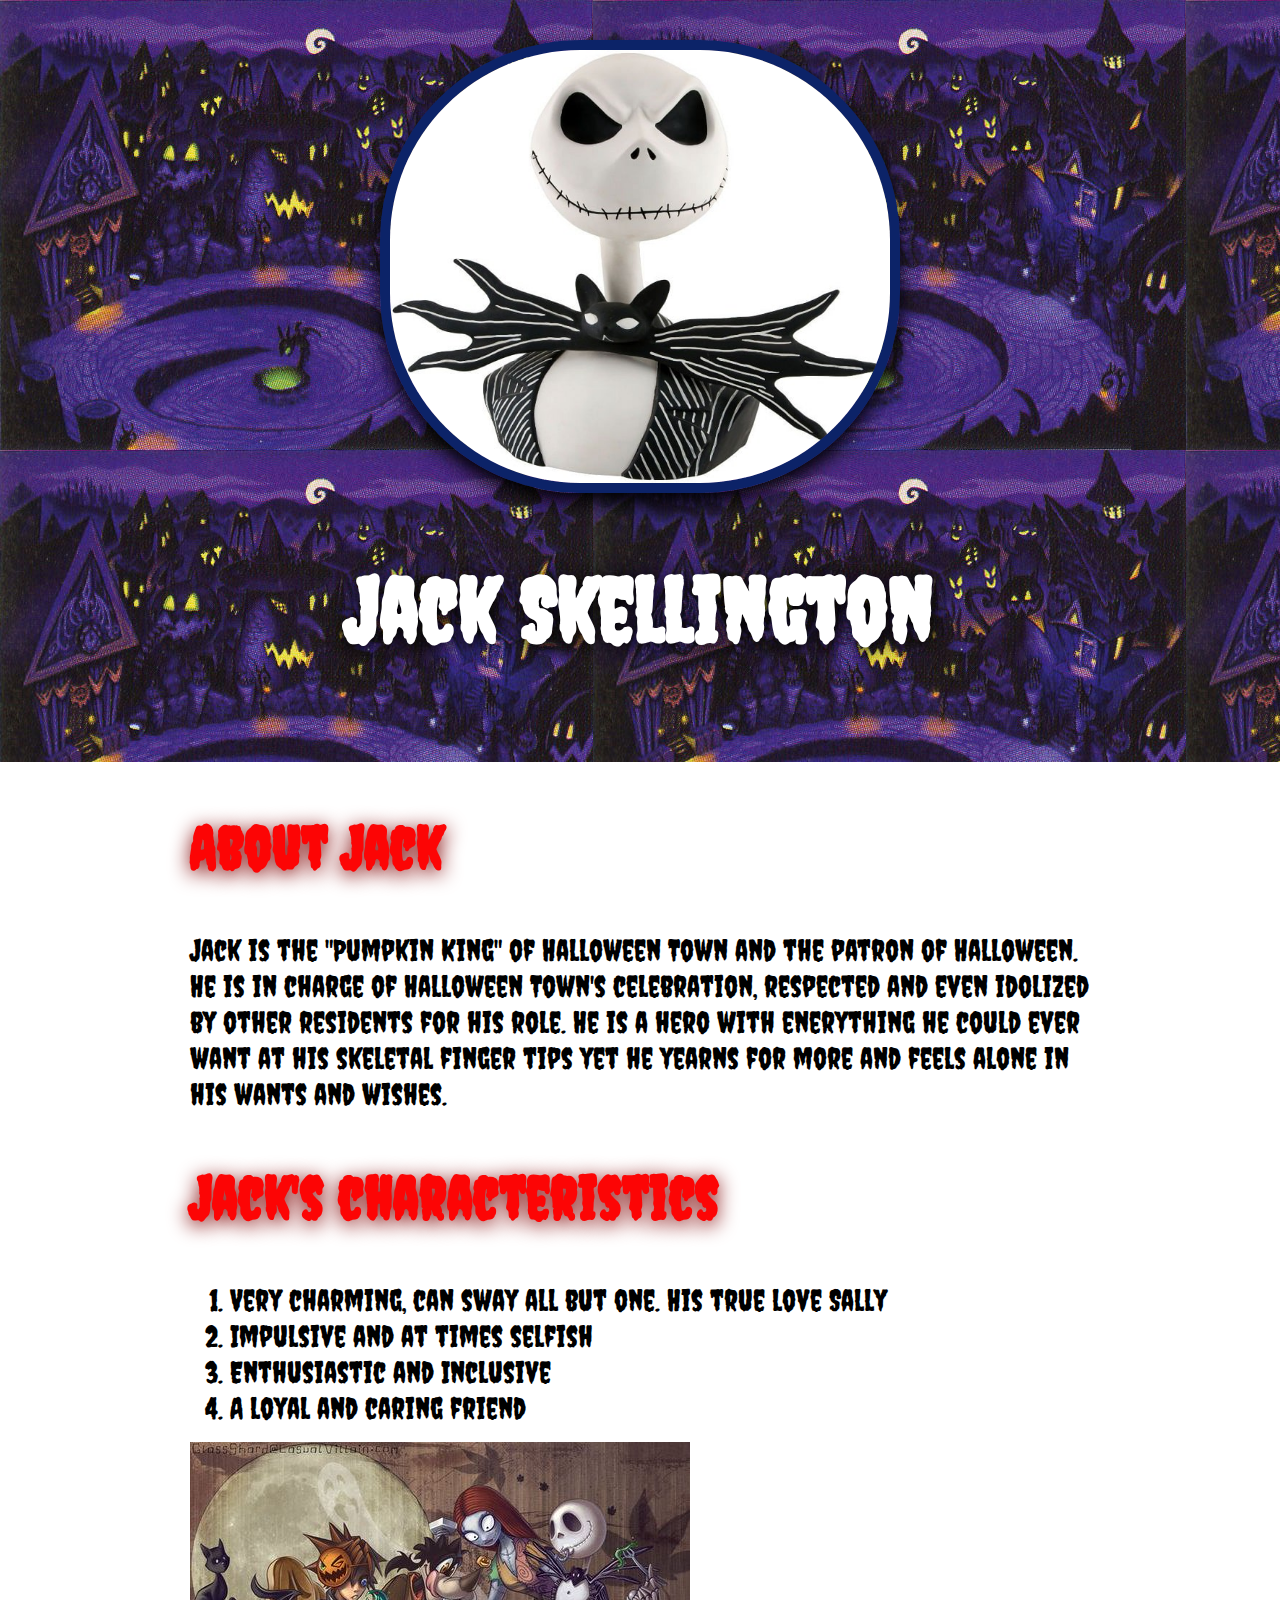
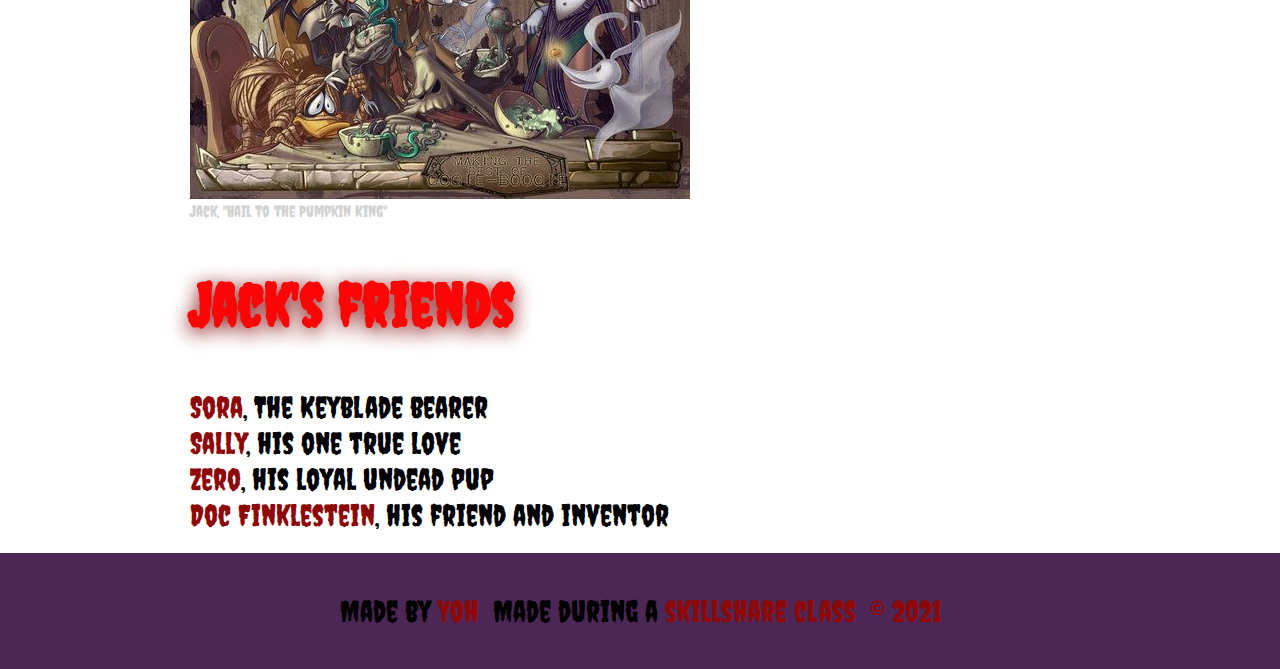
<file: index.html>
<!DOCTYPE html>
<html>
<head>
	<title>Jack Skellington</title>
	<link rel="stylesheet" type="text/css" href="css/hero-alt-2.css">
	<link href="https://fonts.googleapis.com/css2?family=Creepster&display=swap" rel="stylesheet">
	<link rel="preconnect" href="https://fonts.gstatic.com">
</head>
<body>
	<div class="wrapper">
		<header>
			
			<img src="img/profile.jpg">

			<h1>Jack Skellington</h1>

		</header>

	<div class="content">
		
		<h2>About Jack</h2>
		<p>Jack is the "Pumpkin King" of Halloween Town and the patron of Halloween. He is in charge of Halloween Town's celebration, respected and even idolized by other residents for his role. He is a hero with enerything he could ever want at his skeletal finger tips yet he yearns for more and feels alone in his wants and wishes.</p>
		<h2>Jack's characteristics</h2>
		<ol>
			<li>Very charming, can sway all but one. His true love Sally</li>
			<li>Impulsive and at times selfish</li>
			<li>Enthusiastic and Inclusive</li>
			<li>A loyal and caring friend</li>
		</ol>
		<img class="big-image" src="img/big-image.jpg">
		<p class="caption">Jack, "Hail to the Pumpkin King"</p>
		<h2>Jack's friends</h2>
		<ul>
			
			<li><a href="https://kingdomhearts.fandom.com/wiki/Sora" target="_blank" title="Visit Sora's Page">Sora</a>, The Keyblade bearer</li>
			<li><a href="https://the-nightmare-before-christmas.fandom.com/wiki/Sally" target="_blank" title="Visit Sally's Page"> Sally</a>, his one true love</li>
			<li> <a href="https://disney.fandom.com/wiki/Zero" target="_blank" title="Visit Zero's Page"> Zero</a>, his loyal undead pup</li>
			<li> <a href="https://the-nightmare-before-christmas.fandom.com/wiki/Dr._Finkelstein" target="_blank" title="Visit Doc Finklestein's Page"> Doc Finklestein</a>, his friend and inventor</li>
		</ul>
	</div>

	<footer>
		<ul>
			
			<li>Made by <a href="https://www.taptapkaboom.com/" target="_blank" title="Instructor's website"> Yoh</a></li>
			<li>Made during a <a href="https://www.skillshare.com/" target="_blank" title="Skillshare website">skillshare class</li>
			<li>&copy; 2021</li>

		</ul>

	</footer>

	</div>


</body>
</html>
</file>
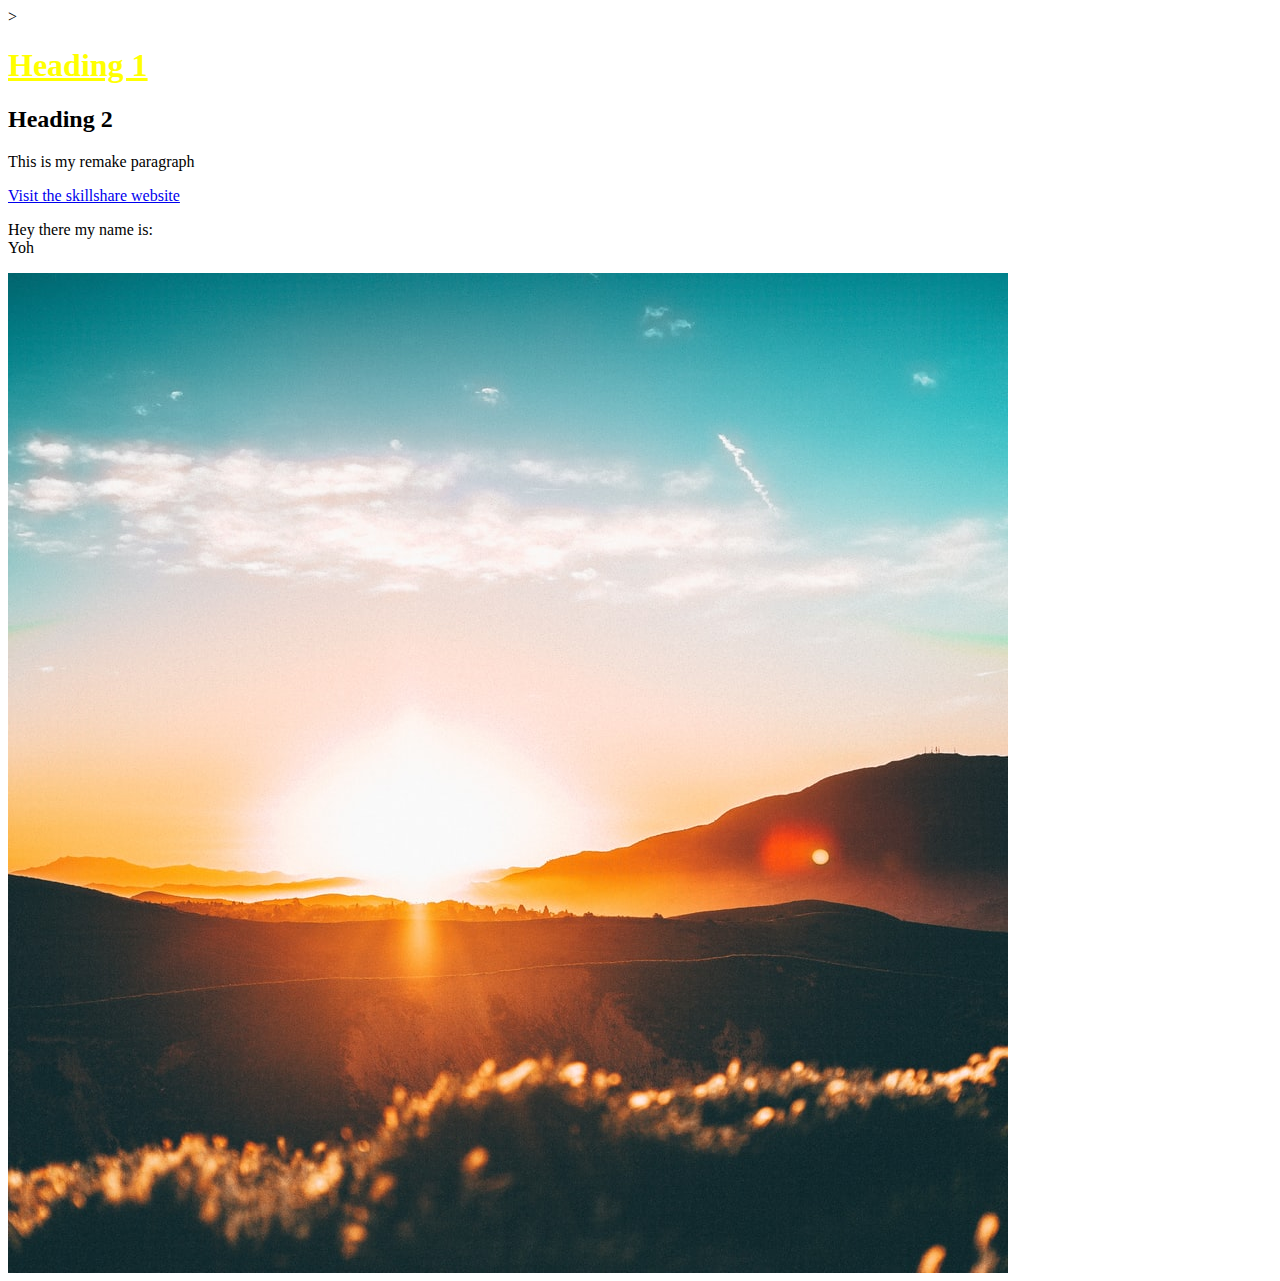
<file: elements.html>
<html>
<head>
	
	<title>ELEMENT!!!</title>>

</head>
<body>
<h1 style="color:yellow; text-decoration: underline;">Heading 1</h1>
<h2>Heading 2</h2>
<p>This is my remake paragraph</p>
<div>
	
	<div>
		
		<div>
			
			<a href="http://skillshare.com" target="_blank">Visit the skillshare website</a>

		</div>

	</div>

</div>

<p>Hey there my name is:<br> Yoh</p>

<img src="test.jpg">
</body>
</html>
</file>
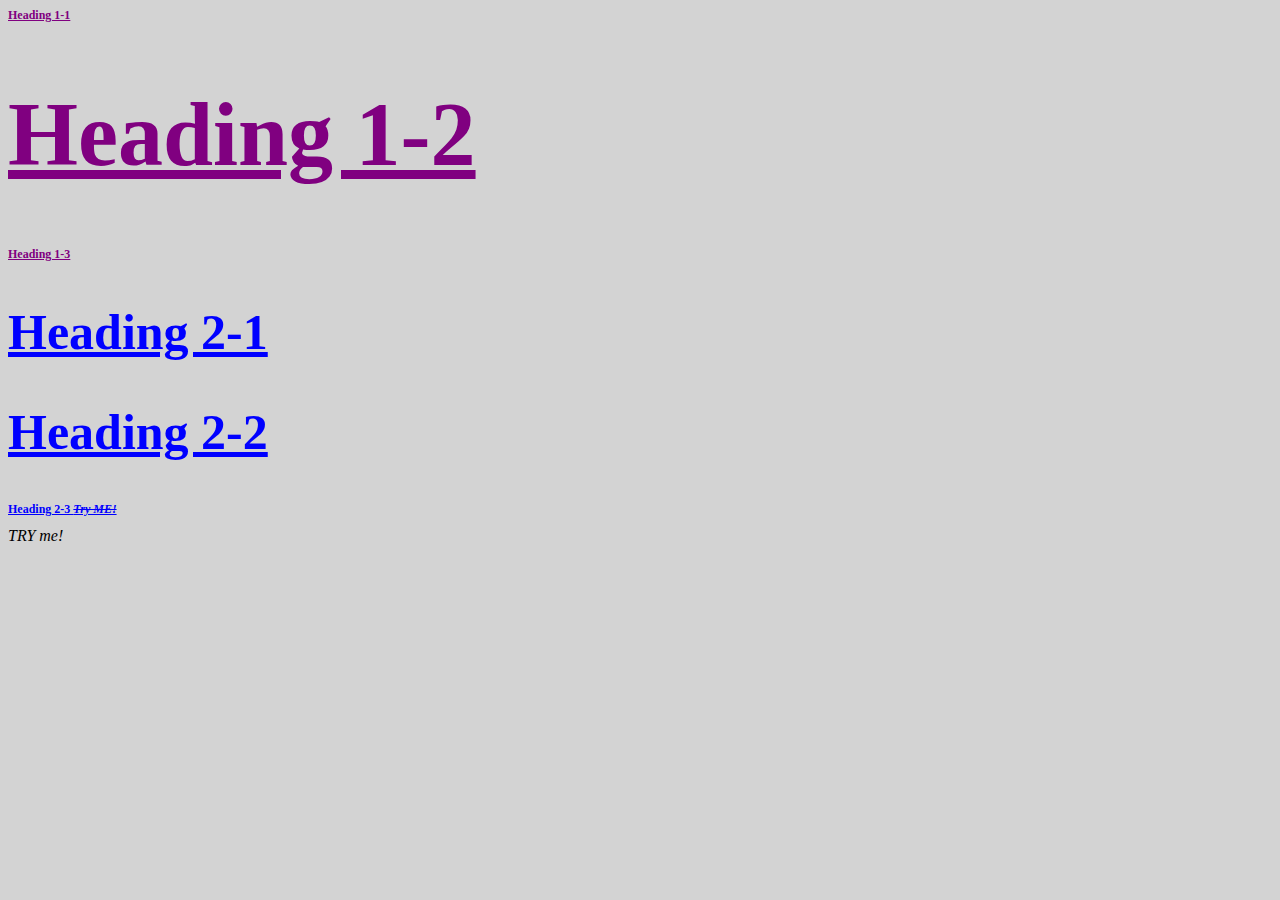
<file: stylish.html>
<!DOCTYPE html>
<html>
<head>
	<title>Stylish</title>
	<link rel="stylesheet" type="text/css" href="css/test.css">
	
</head>
<body>

	<h1 class="small">Heading 1-1</h1>
	<h1>Heading 1-2</h1>
	<h1 class="small">Heading 1-3</h1>
	<h2>Heading 2-1</h2>
	<h2>Heading 2-2</h2>
	<h2 class="small">Heading 2-3 <span>Try ME!</span></h2>

	<span>TRY me!</span>
</body>
</html>
</file>
<file: css/hero-alt-2.css>
html, body{

	font-family: 'Creepster', cursive;
	margin: 0;
}

header{

	background-color: #4c2756;
	background-image: url('../img/halloweentown.jpeg');
	padding: 40px;
	text-align: center;
}

h1{

	font-size: 90px;
	color: white;
	text-shadow: 0 4px 20px black;
}

h2{
	font-size: 60px;
	color:#fc0505;
	text-shadow: 0 4px 20px #840b0b;
}

header img{
	border-radius: 200px;
	width: 500px;
	border: 10px solid #0c2368;
	box-shadow: 0 10px 20px black;

}

.content{

	max-width: 900px;
	margin: 0 auto;
	padding: 0 20px;
}

.big-image{
	max-width: 100%;
	
}

p.caption{
	font-size: 16px;
	color: lightgrey;
	font-size: italic;
	margin: 0;
}

ul{
	list-style: none;
	padding: 0;
	margin: 0;
}

a{
	color: #8e0808;
	text-decoration: none;
}

p, li {
	font-size: 30px;
}

footer{
	margin-top: 20px;
	padding: 40px 20px;
	background-color: #4c2756;
}

footer ul{
	text-align:center;
}

footer ul li{
	display: inline-block;
	margin: 0px 5px
}
</file>
<file: css/test.css>
body{

	background-color: lightgrey;
}

h1{
	color: purple;
	font-size: 90px;
	text-decoration: underline;
}	

h2{
	color: blue;
	font-size: 50px;
	text-decoration: underline;
}

.small{

	font-size: 12px;

}

span{
	font-style: italic;
}

h2 span{
	text-decoration: line-through;
}
</file>
